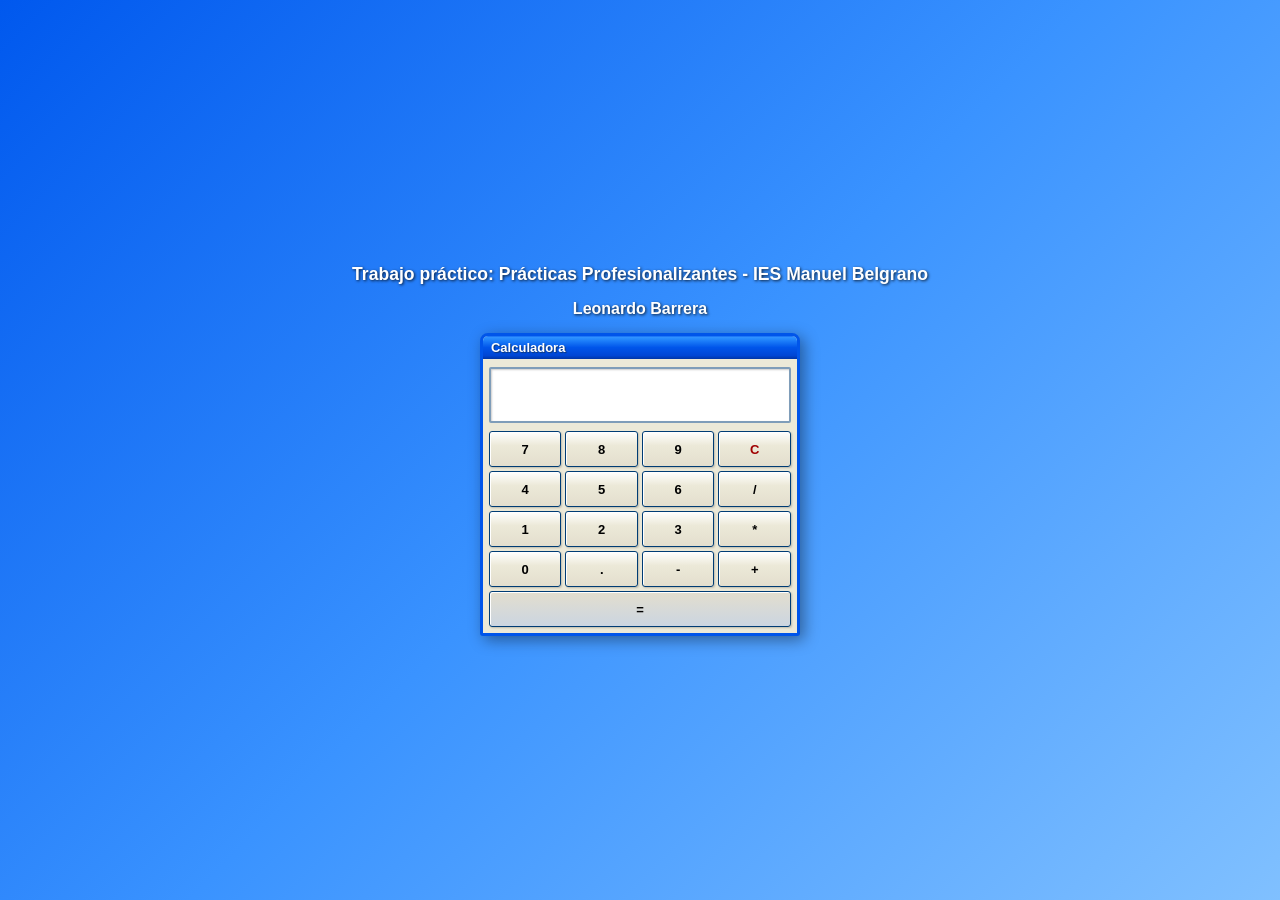
<file: index.html>
<!DOCTYPE html>
<html lang="es">
<head>
    <meta charset="UTF-8">
    <meta name="viewport" content="width=device-width, initial-scale=1.0">
    <title>Calculadora</title>
    <link rel="stylesheet" href="styles/styles.css">
</head>
<body>
    <main>
        <h1 class="titulo">Trabajo práctico: Prácticas Profesionalizantes - IES Manuel Belgrano</h1>
        <h3 class="nombre">Leonardo Barrera</h3>

        <section class="container" aria-labelledby="subtitulo">
            <h2 class="subtitulo" id="subtitulo">Calculadora</h2>

            <div class="inputs">
                <input type="text" id="campoAuxiliar" aria-label="Operación en curso" readonly>
                <input type="text" id="campoPrincipal" aria-label="Número actual o resultado" readonly>
            </div>

            <p class="mensaje-error" id="mensajeError" role="alert" hidden></p>

            <div class="buttonsContainer">
                <div class="buttonGroup">
                    <button type="button" class="numero">7</button>
                    <button type="button" class="numero">8</button>
                    <button type="button" class="numero">9</button>
                    <button type="button" class="funcion" id="limpiar" aria-label="Limpiar">C</button>
                </div>
                <div class="buttonGroup">
                    <button type="button" class="numero">4</button>
                    <button type="button" class="numero">5</button>
                    <button type="button" class="numero">6</button>
                    <button type="button" class="funcion" aria-label="Dividir">/</button>
                </div>
                <div class="buttonGroup">
                    <button type="button" class="numero">1</button>
                    <button type="button" class="numero">2</button>
                    <button type="button" class="numero">3</button>
                    <button type="button" class="funcion" aria-label="Multiplicar">*</button>
                </div>
                <div class="buttonGroup">
                    <button type="button" class="numero">0</button>
                    <button type="button" class="numero" aria-label="Punto decimal">.</button>
                    <button type="button" class="funcion" aria-label="Restar">-</button>
                    <button type="button" class="funcion" aria-label="Sumar">+</button>
                </div>
                <div class="buttonGroup">
                    <button type="button" class="funcion igual" id="igual" aria-label="Igual">=</button>
                </div>
            </div>
        </section>
    </main>

    <script src="js/calculadora.js"></script>
</body>
</html>
</file>
<file: styles/styles.css>
* {
    box-sizing: border-box;
    margin: 0;
    padding: 0;
    font-family: "Tahoma", "Segoe UI", sans-serif;
}

body {
    background: linear-gradient(135deg, #0058ee 0%, #3a93ff 50%, #80c0ff 100%);
    min-height: 100vh;
    display: flex;
    justify-content: center;
    align-items: center;
    padding: 20px;
}

main {
    display: flex;
    flex-direction: column;
    align-items: center;
    gap: 15px;
}

.titulo {
    color: #ffffff;
    font-size: 1.1rem;
    text-shadow: 1px 1px 3px rgba(0, 0, 0, 0.8);
    text-align: center;
    font-weight: bold;
}


.nombre {
    color: #ffffff;
    font-size: 1rem;
    text-shadow: 1px 1px 3px rgba(0, 0, 0, 0.8);
    text-align: center;
    font-weight: bold;
}

/* --- Contenedor estilo Ventana Windows XP --- */
.container {
    background-color: #ece9d8;
    width: 320px;
    max-width: 100%;
    border: 3px solid #0055ea;
    border-top-left-radius: 8px;
    border-top-right-radius: 8px;
    border-bottom-left-radius: 3px;
    border-bottom-right-radius: 3px;
    box-shadow: 4px 4px 15px rgba(0, 0, 0, 0.4);
    padding: 6px;
    position: relative;
}

/* Simulador de Barra de Título Windows XP */
.subtitulo {
    background: linear-gradient(to bottom, 
        #0058ee 0%, 
        #3593ff 4%, 
        #288eff 10%, 
        #0055ea 50%, 
        #0046d5 85%, 
        #0035a6 100%);
    color: white;
    font-size: 13px;
    font-weight: bold;
    padding: 4px 8px;
    margin: -6px -6px 8px -6px;
    border-top-left-radius: 5px;
    border-top-right-radius: 5px;
    text-shadow: 1px 1px 1px #0f3875;
    display: flex;
    align-items: center;
}

/* --- Pantalla / Inputs --- */
.inputs {
    width: 100%;
    display: flex;
    flex-direction: column;
    gap: 2px;
    background: #ffffff;
    border: 2px solid #7f9db9;
    border-radius: 2px;
    padding: 4px;
    margin-bottom: 8px;
    box-shadow: inset 1px 1px 2px rgba(0, 0, 0, 0.2);
}

.inputs input {
    width: 100%;
    height: 24px;
    border: none;
    background: transparent;
    text-align: right;
    font-family: "Courier New", monospace;
    font-weight: bold;
    color: #000;
    outline: none;
}

#campoAuxiliar {
    font-size: 12px;
    color: #666;
    height: 18px;
}

#campoPrincipal {
    font-size: 20px;
}

/* --- Mensaje de Error --- */
.mensaje-error {
    background-color: #ffffe1;
    color: #b00020;
    border: 1px solid #aca899;
    font-size: 11px;
    padding: 4px;
    margin-bottom: 8px;
    text-align: center;
    border-radius: 2px;
}

/* --- Botones --- */
.buttonsContainer {
    display: flex;
    flex-direction: column;
    gap: 4px;
}

.buttonGroup {
    display: flex;
    gap: 4px;
    width: 100%;
}

.buttonGroup button {
    flex: 1;
    height: 36px;
    font-size: 13px;
    font-weight: bold;
    color: #000000;
    background: linear-gradient(to bottom, #ffffff 0%, #ece9d8 40%, #e3dece 100%);
    border: 1px solid #003c74;
    border-radius: 3px;
    cursor: pointer;
    box-shadow: inset 1px 1px 0px #ffffff, 1px 1px 2px rgba(0, 0, 0, 0.2);
    outline: none;
}

/* Efectos al pasar el mouse por encima */
.buttonGroup button:hover {
    background: linear-gradient(to bottom, #fff8e5 0%, #fbe4af 40%, #fcd36a 100%);
    border-color: #e59700;
}

/* Efecto al presionar botón */
.buttonGroup button:active {
    background: #dedabf;
    box-shadow: inset 1px 1px 2px rgba(0, 0, 0, 0.4);
    padding-top: 2px;
    padding-left: 2px;
}

/* Botones especiales */
.funcion#limpiar {
    color: #a00000;
}

.funcion.igual {
    background: linear-gradient(to bottom, #e3dece 0%, #cbd5e1 100%);
}
</file>
